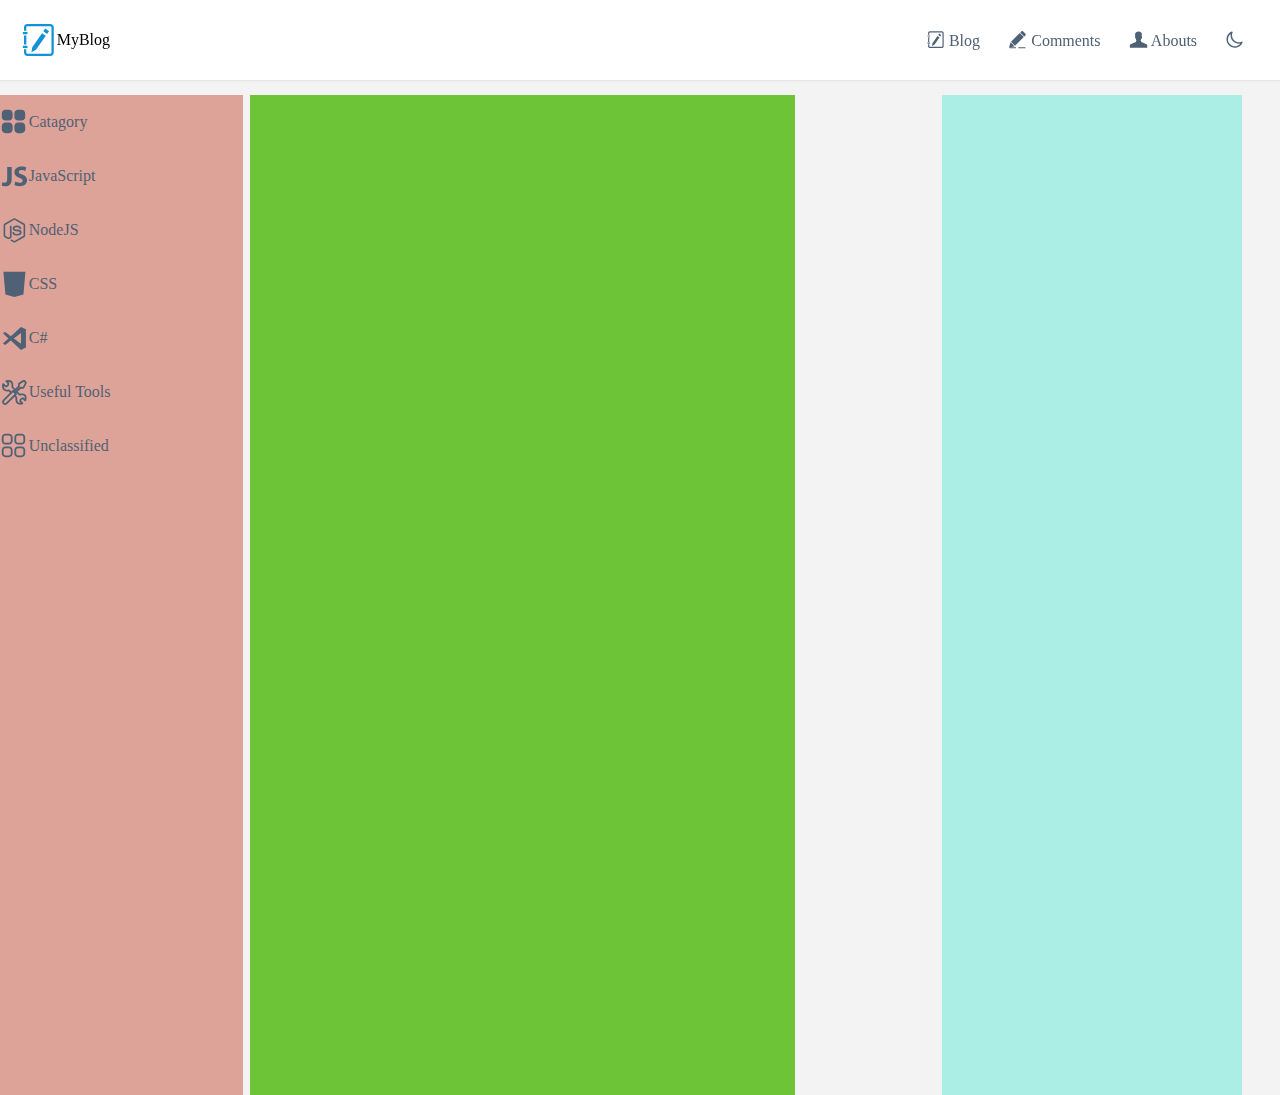
<file: assets/index.html>
<!DOCTYPE html>
<html lang="en">

<head>
    <meta charset="UTF-8">
    <meta name="viewport" content="width=device-width, initial-scale=1.0">
    <title>Document</title>

    <link rel="stylesheet/less" type="text/css" href="./css/global.less">
    <link rel="stylesheet/less" type="text/css" href="./css/header.less">
    <link rel="stylesheet/less" type="text/css" href="./css/main.less">

    <!-- 工具 -->
    <script type="text/javascript">
        less = {
            env: "development",
            async: false,
            fileAsync: false,
            poll: 1000,
            functions: {},
            dumpLineNumbers: "comments",
            relativeUrls: false,
            rootpath: ":/a.com/"
        };
    </script>
    <script src="../tools/less.js"></script>


    <!-- 字体图标 -->
    <script src="./iconFont/iconfont.js"></script>
    <style>
        .icon {
            width: 1em;
            height: 1em;
            vertical-align: -0.15em;
            fill: currentColor;
            overflow: hidden;
        }
    </style>
</head>

<body>
    <header class="header">
        <div class="header_left_wrap">
            <svg class="icon" aria-hidden="true">
                <use xlink:href="#icon-wp-jsb"></use>
            </svg>
            <span>
                MyBlog
            </span>
        </div>
        <div class="header_right_wrap">
            <ul>

                <li><a href="">
                        <svg class="icon" aria-hidden="true">
                            <use xlink:href="#icon-wp-jsb"></use>
                        </svg>
                        <span>Blog</span>
                    </a></li>


                <li><a href="">
                        <svg class="icon" aria-hidden="true">
                            <use xlink:href="#icon-bi"></use>
                        </svg>
                        <span>Comments</span>
                    </a></li>


                <li><a href="">
                        <svg class="icon" aria-hidden="true">
                            <use xlink:href="#icon-ren"></use>
                        </svg>
                        <span>Abouts</span>
                    </a></li>

                <li>
                    <a href="">
                        <svg class="icon" aria-hidden="true">
                            <use xlink:href="#icon-yueliang"></use>
                        </svg>
                    </a>
                </li>
            </ul>

        </div>
    </header>

    <main>
        <div class="category-wrap">
            <ul>
                <li>
                    <a href="">
                        <svg class="icon" aria-hidden="true">
                            <use xlink:href="#icon-leimupinleifenleileibie2"></use>
                        </svg>
                        <span>Catagory</span>
                    </a>
                </li>
                <li>
                    <a href="">
                        <svg class="icon" aria-hidden="true">
                            <use xlink:href="#icon-logo-javascript"></use>
                        </svg>
                        <span>JavaScript</span>
                    </a>
                </li>
                <li>
                    <a href="">
                        <svg class="icon" aria-hidden="true">
                            <use xlink:href="#icon-nodejs"></use>
                        </svg>
                        <span>NodeJS</span>
                    </a>
                </li>
                <li>
                    <a href="">
                        <svg class="icon" aria-hidden="true">
                            <use xlink:href="#icon-css"></use>
                        </svg>
                        <span>CSS</span>
                    </a>
                </li>
                <li>
                    <a href="">
                        <svg class="icon" aria-hidden="true">
                            <use xlink:href="#icon-vscode"></use>
                        </svg>
                        <span>C#</span>
                    </a>
                </li>
                <li>
                    <a href="">
                        <svg class="icon" aria-hidden="true">
                            <use xlink:href="#icon-gongju"></use>
                        </svg>
                        <span>Useful Tools</span>
                    </a>
                </li>
                <li>
                    <a href="">
                        <svg class="icon" aria-hidden="true">
                            <use xlink:href="#icon-leimupinleifenleileibie"></use>
                        </svg>
                        <span>Unclassified</span>
                    </a>
                </li>
            </ul>
        </div>
        <div class="post-wrap">
            <div class="post-left"></div>
            <div class="post-right"></div>
        </div>
    </main>
</body>

</html>
</file>
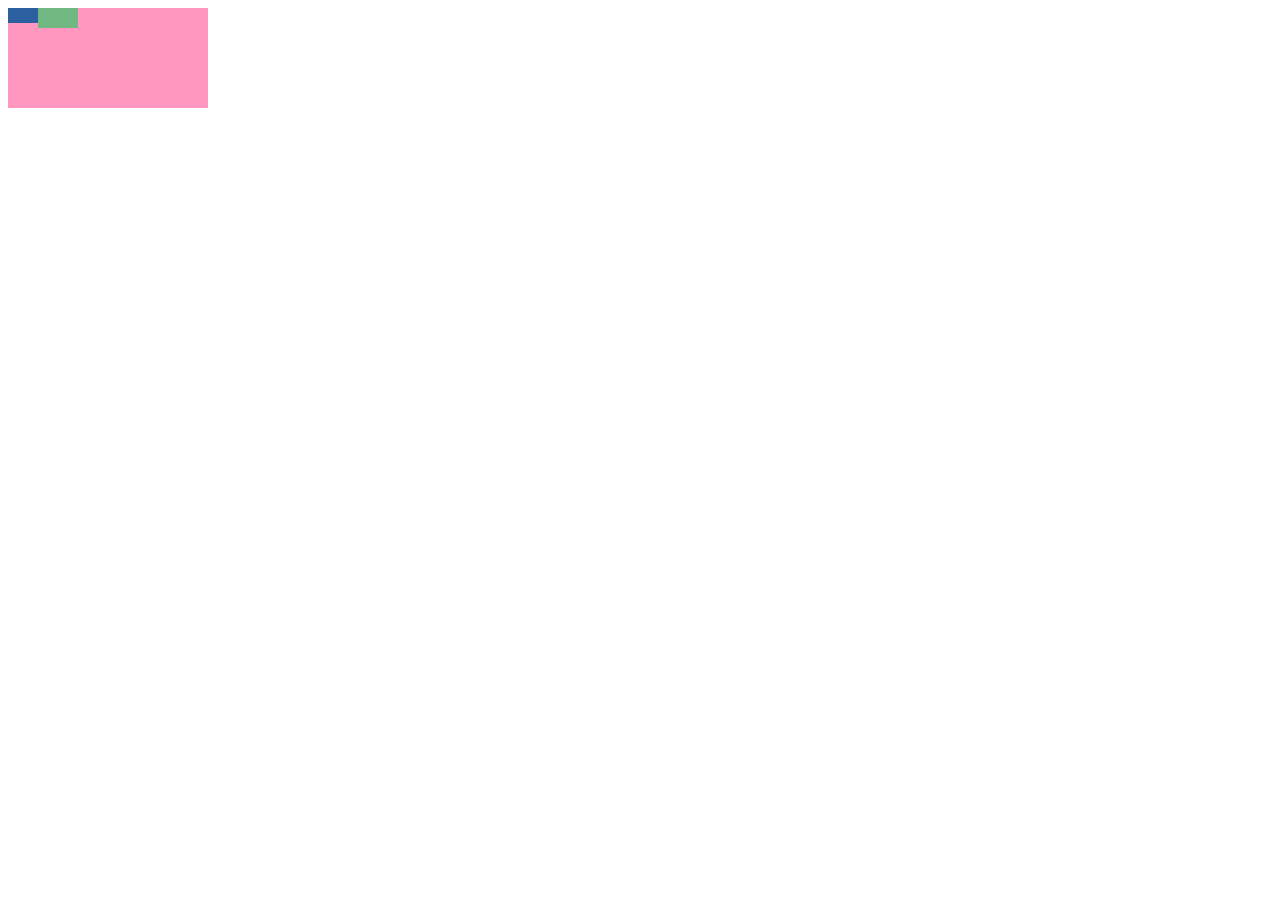
<file: grammarTest.html>
<!DOCTYPE html>
<html lang="en">
<head>
    <meta charset="UTF-8">
    <meta name="viewport" content="width=device-width, initial-scale=1.0">
    <title>Document</title>
    <style>
        .b00{
            background-color: #FF97BF;
            width: 200px;
            height: 100px;

            display: flex;

        }
        .b01{
            background-color: #2C5FA0;
            width: 30px;
            height: 15px;
        }
        .b02{
            background-color: #72B882;
            width: 40px;
            height: 20px;
        }
    </style>
</head>
<body>
<div class="b00">
    <div class="b01"></div>
    <div class="b02"></div>
</div>
</body>
</html>
</file>
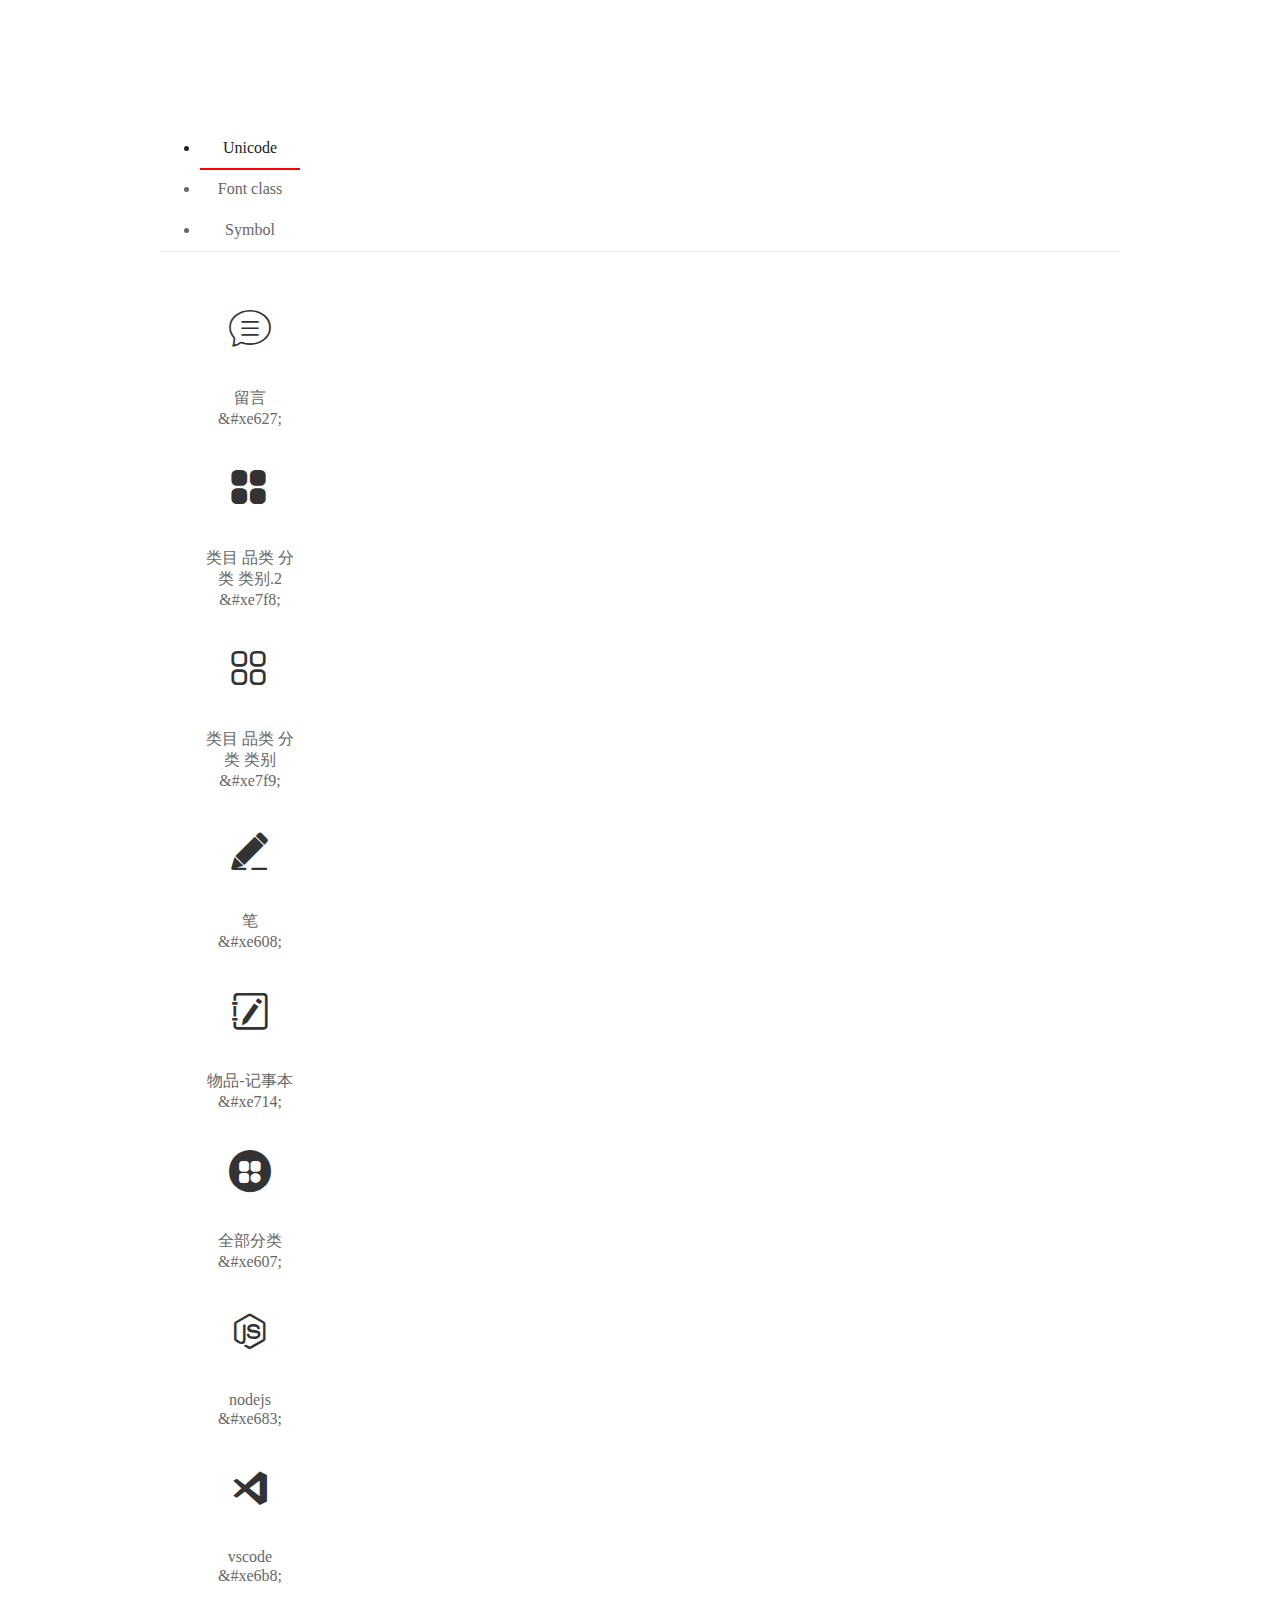
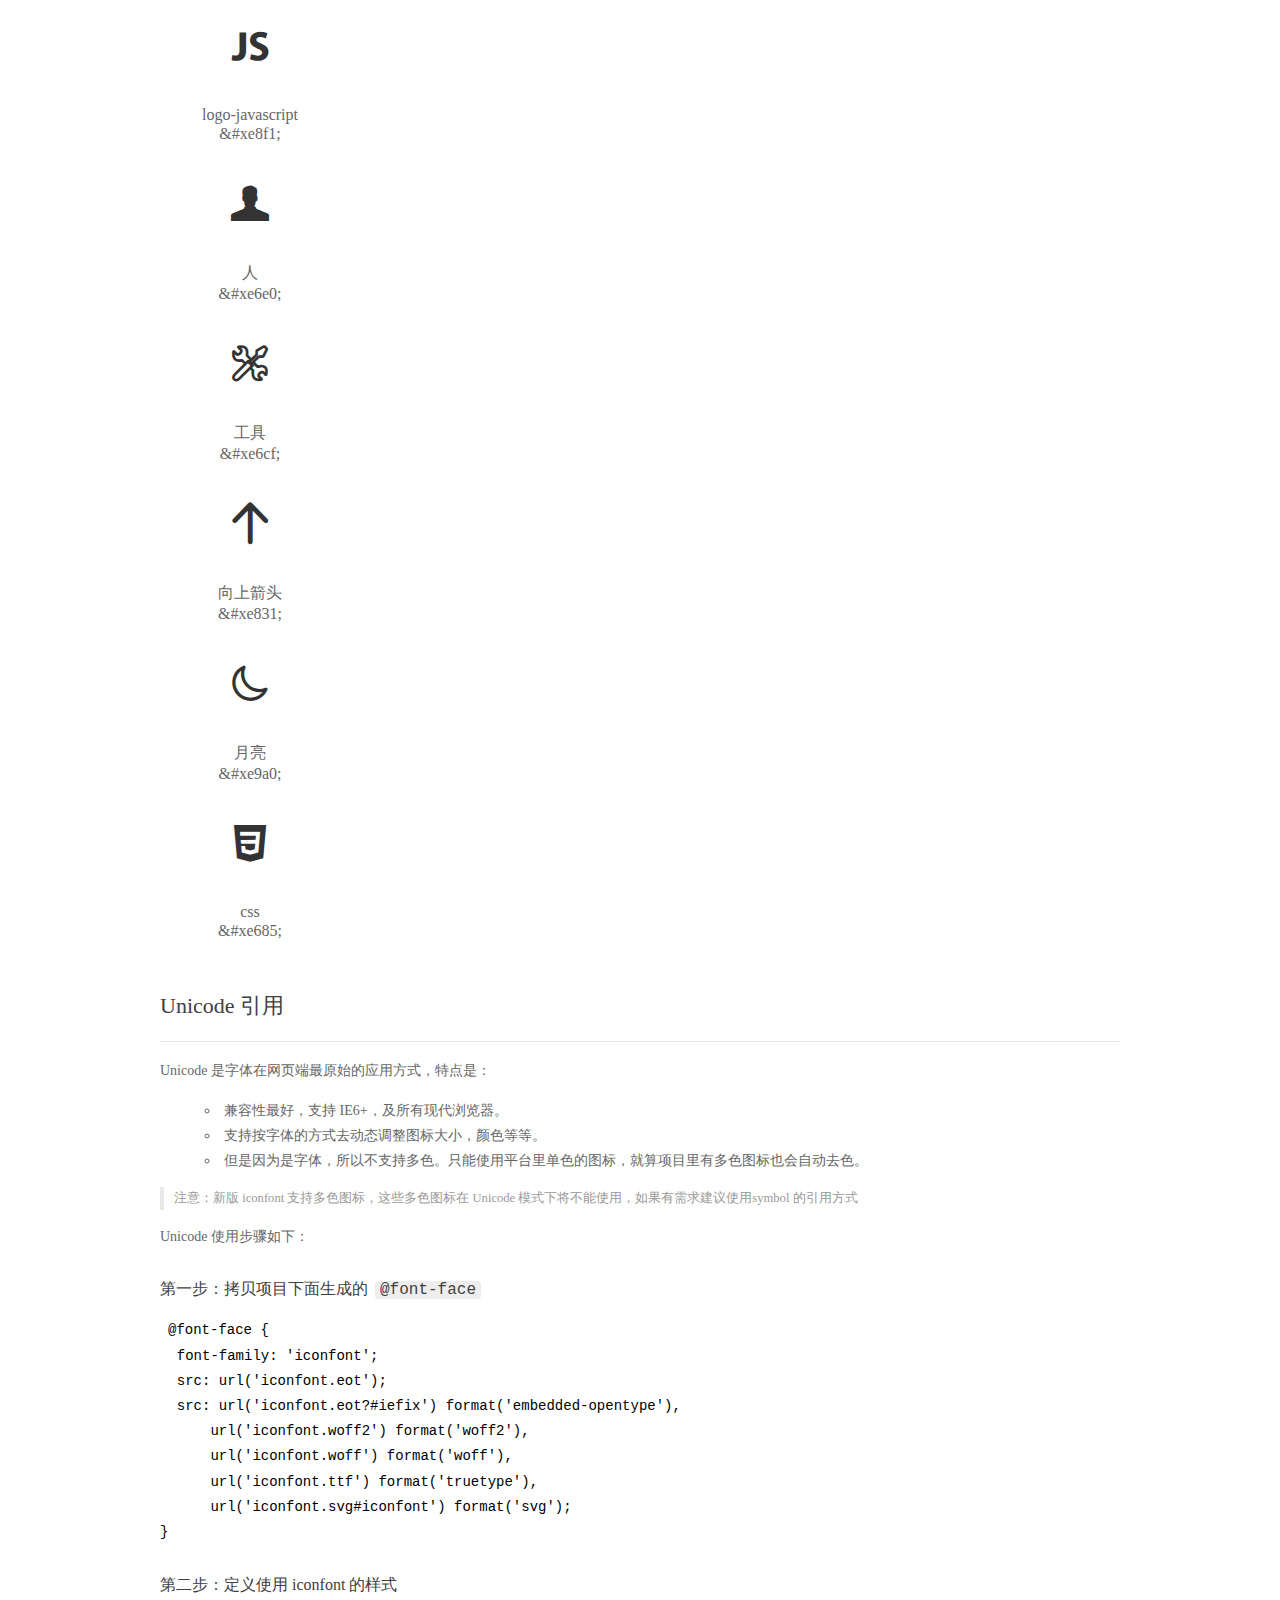
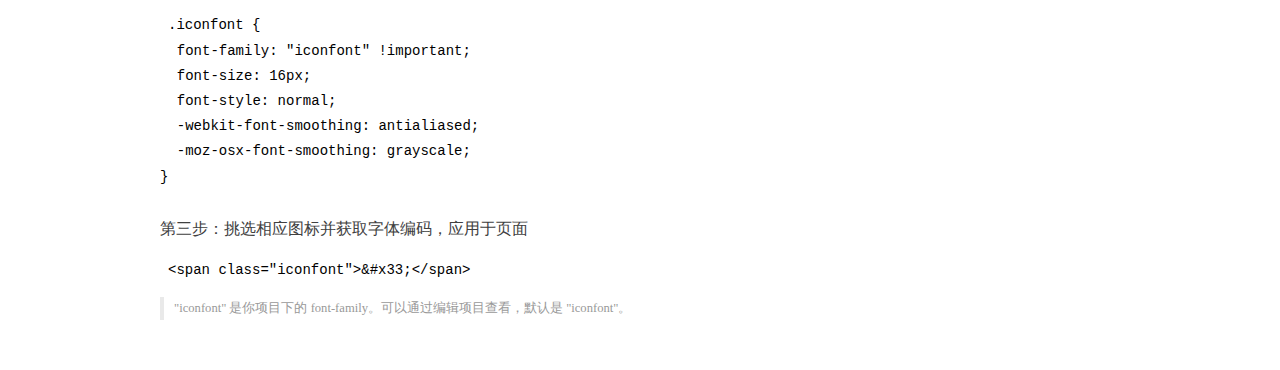
<file: assets/iconFont/demo_index.html>
<!DOCTYPE html>
<html>
<head>
  <meta charset="utf-8"/>
  <title>IconFont Demo</title>
  <link rel="shortcut icon" href="https://img.alicdn.com/tps/i4/TB1_oz6GVXXXXaFXpXXJDFnIXXX-64-64.ico" type="image/x-icon"/>
  <link rel="stylesheet" href="https://g.alicdn.com/thx/cube/1.3.2/cube.min.css">
  <link rel="stylesheet" href="demo.css">
  <link rel="stylesheet" href="iconfont.css">
  <script src="iconfont.js"></script>
  <!-- jQuery -->
  <script src="https://a1.alicdn.com/oss/uploads/2018/12/26/7bfddb60-08e8-11e9-9b04-53e73bb6408b.js"></script>
  <!-- 代码高亮 -->
  <script src="https://a1.alicdn.com/oss/uploads/2018/12/26/a3f714d0-08e6-11e9-8a15-ebf944d7534c.js"></script>
</head>
<body>
  <div class="main">
    <h1 class="logo"><a href="https://www.iconfont.cn/" title="iconfont 首页" target="_blank">&#xe86b;</a></h1>
    <div class="nav-tabs">
      <ul id="tabs" class="dib-box">
        <li class="dib active"><span>Unicode</span></li>
        <li class="dib"><span>Font class</span></li>
        <li class="dib"><span>Symbol</span></li>
      </ul>
      
    </div>
    <div class="tab-container">
      <div class="content unicode" style="display: block;">
          <ul class="icon_lists dib-box">
          
            <li class="dib">
              <span class="icon iconfont">&#xe627;</span>
                <div class="name">留言</div>
                <div class="code-name">&amp;#xe627;</div>
              </li>
          
            <li class="dib">
              <span class="icon iconfont">&#xe7f8;</span>
                <div class="name">类目 品类 分类 类别.2</div>
                <div class="code-name">&amp;#xe7f8;</div>
              </li>
          
            <li class="dib">
              <span class="icon iconfont">&#xe7f9;</span>
                <div class="name">类目 品类 分类 类别</div>
                <div class="code-name">&amp;#xe7f9;</div>
              </li>
          
            <li class="dib">
              <span class="icon iconfont">&#xe608;</span>
                <div class="name">笔</div>
                <div class="code-name">&amp;#xe608;</div>
              </li>
          
            <li class="dib">
              <span class="icon iconfont">&#xe714;</span>
                <div class="name">物品-记事本</div>
                <div class="code-name">&amp;#xe714;</div>
              </li>
          
            <li class="dib">
              <span class="icon iconfont">&#xe607;</span>
                <div class="name">全部分类</div>
                <div class="code-name">&amp;#xe607;</div>
              </li>
          
            <li class="dib">
              <span class="icon iconfont">&#xe683;</span>
                <div class="name">nodejs</div>
                <div class="code-name">&amp;#xe683;</div>
              </li>
          
            <li class="dib">
              <span class="icon iconfont">&#xe6b8;</span>
                <div class="name">vscode</div>
                <div class="code-name">&amp;#xe6b8;</div>
              </li>
          
            <li class="dib">
              <span class="icon iconfont">&#xe8f1;</span>
                <div class="name">logo-javascript</div>
                <div class="code-name">&amp;#xe8f1;</div>
              </li>
          
            <li class="dib">
              <span class="icon iconfont">&#xe6e0;</span>
                <div class="name">人</div>
                <div class="code-name">&amp;#xe6e0;</div>
              </li>
          
            <li class="dib">
              <span class="icon iconfont">&#xe6cf;</span>
                <div class="name">工具</div>
                <div class="code-name">&amp;#xe6cf;</div>
              </li>
          
            <li class="dib">
              <span class="icon iconfont">&#xe831;</span>
                <div class="name">向上箭头</div>
                <div class="code-name">&amp;#xe831;</div>
              </li>
          
            <li class="dib">
              <span class="icon iconfont">&#xe9a0;</span>
                <div class="name">月亮</div>
                <div class="code-name">&amp;#xe9a0;</div>
              </li>
          
            <li class="dib">
              <span class="icon iconfont">&#xe685;</span>
                <div class="name">css</div>
                <div class="code-name">&amp;#xe685;</div>
              </li>
          
          </ul>
          <div class="article markdown">
          <h2 id="unicode-">Unicode 引用</h2>
          <hr>

          <p>Unicode 是字体在网页端最原始的应用方式，特点是：</p>
          <ul>
            <li>兼容性最好，支持 IE6+，及所有现代浏览器。</li>
            <li>支持按字体的方式去动态调整图标大小，颜色等等。</li>
            <li>但是因为是字体，所以不支持多色。只能使用平台里单色的图标，就算项目里有多色图标也会自动去色。</li>
          </ul>
          <blockquote>
            <p>注意：新版 iconfont 支持多色图标，这些多色图标在 Unicode 模式下将不能使用，如果有需求建议使用symbol 的引用方式</p>
          </blockquote>
          <p>Unicode 使用步骤如下：</p>
          <h3 id="-font-face">第一步：拷贝项目下面生成的 <code>@font-face</code></h3>
<pre><code class="language-css"
>@font-face {
  font-family: 'iconfont';
  src: url('iconfont.eot');
  src: url('iconfont.eot?#iefix') format('embedded-opentype'),
      url('iconfont.woff2') format('woff2'),
      url('iconfont.woff') format('woff'),
      url('iconfont.ttf') format('truetype'),
      url('iconfont.svg#iconfont') format('svg');
}
</code></pre>
          <h3 id="-iconfont-">第二步：定义使用 iconfont 的样式</h3>
<pre><code class="language-css"
>.iconfont {
  font-family: "iconfont" !important;
  font-size: 16px;
  font-style: normal;
  -webkit-font-smoothing: antialiased;
  -moz-osx-font-smoothing: grayscale;
}
</code></pre>
          <h3 id="-">第三步：挑选相应图标并获取字体编码，应用于页面</h3>
<pre>
<code class="language-html"
>&lt;span class="iconfont"&gt;&amp;#x33;&lt;/span&gt;
</code></pre>
          <blockquote>
            <p>"iconfont" 是你项目下的 font-family。可以通过编辑项目查看，默认是 "iconfont"。</p>
          </blockquote>
          </div>
      </div>
      <div class="content font-class">
        <ul class="icon_lists dib-box">
          
          <li class="dib">
            <span class="icon iconfont icon-liuyan"></span>
            <div class="name">
              留言
            </div>
            <div class="code-name">.icon-liuyan
            </div>
          </li>
          
          <li class="dib">
            <span class="icon iconfont icon-leimupinleifenleileibie2"></span>
            <div class="name">
              类目 品类 分类 类别.2
            </div>
            <div class="code-name">.icon-leimupinleifenleileibie2
            </div>
          </li>
          
          <li class="dib">
            <span class="icon iconfont icon-leimupinleifenleileibie"></span>
            <div class="name">
              类目 品类 分类 类别
            </div>
            <div class="code-name">.icon-leimupinleifenleileibie
            </div>
          </li>
          
          <li class="dib">
            <span class="icon iconfont icon-bi"></span>
            <div class="name">
              笔
            </div>
            <div class="code-name">.icon-bi
            </div>
          </li>
          
          <li class="dib">
            <span class="icon iconfont icon-wp-jsb"></span>
            <div class="name">
              物品-记事本
            </div>
            <div class="code-name">.icon-wp-jsb
            </div>
          </li>
          
          <li class="dib">
            <span class="icon iconfont icon-quanbufenlei"></span>
            <div class="name">
              全部分类
            </div>
            <div class="code-name">.icon-quanbufenlei
            </div>
          </li>
          
          <li class="dib">
            <span class="icon iconfont icon-nodejs"></span>
            <div class="name">
              nodejs
            </div>
            <div class="code-name">.icon-nodejs
            </div>
          </li>
          
          <li class="dib">
            <span class="icon iconfont icon-vscode"></span>
            <div class="name">
              vscode
            </div>
            <div class="code-name">.icon-vscode
            </div>
          </li>
          
          <li class="dib">
            <span class="icon iconfont icon-logo-javascript"></span>
            <div class="name">
              logo-javascript
            </div>
            <div class="code-name">.icon-logo-javascript
            </div>
          </li>
          
          <li class="dib">
            <span class="icon iconfont icon-ren"></span>
            <div class="name">
              人
            </div>
            <div class="code-name">.icon-ren
            </div>
          </li>
          
          <li class="dib">
            <span class="icon iconfont icon-gongju"></span>
            <div class="name">
              工具
            </div>
            <div class="code-name">.icon-gongju
            </div>
          </li>
          
          <li class="dib">
            <span class="icon iconfont icon-xiangshangjiantou"></span>
            <div class="name">
              向上箭头
            </div>
            <div class="code-name">.icon-xiangshangjiantou
            </div>
          </li>
          
          <li class="dib">
            <span class="icon iconfont icon-yueliang"></span>
            <div class="name">
              月亮
            </div>
            <div class="code-name">.icon-yueliang
            </div>
          </li>
          
          <li class="dib">
            <span class="icon iconfont icon-css"></span>
            <div class="name">
              css
            </div>
            <div class="code-name">.icon-css
            </div>
          </li>
          
        </ul>
        <div class="article markdown">
        <h2 id="font-class-">font-class 引用</h2>
        <hr>

        <p>font-class 是 Unicode 使用方式的一种变种，主要是解决 Unicode 书写不直观，语意不明确的问题。</p>
        <p>与 Unicode 使用方式相比，具有如下特点：</p>
        <ul>
          <li>兼容性良好，支持 IE8+，及所有现代浏览器。</li>
          <li>相比于 Unicode 语意明确，书写更直观。可以很容易分辨这个 icon 是什么。</li>
          <li>因为使用 class 来定义图标，所以当要替换图标时，只需要修改 class 里面的 Unicode 引用。</li>
          <li>不过因为本质上还是使用的字体，所以多色图标还是不支持的。</li>
        </ul>
        <p>使用步骤如下：</p>
        <h3 id="-fontclass-">第一步：引入项目下面生成的 fontclass 代码：</h3>
<pre><code class="language-html">&lt;link rel="stylesheet" href="./iconfont.css"&gt;
</code></pre>
        <h3 id="-">第二步：挑选相应图标并获取类名，应用于页面：</h3>
<pre><code class="language-html">&lt;span class="iconfont icon-xxx"&gt;&lt;/span&gt;
</code></pre>
        <blockquote>
          <p>"
            iconfont" 是你项目下的 font-family。可以通过编辑项目查看，默认是 "iconfont"。</p>
        </blockquote>
      </div>
      </div>
      <div class="content symbol">
          <ul class="icon_lists dib-box">
          
            <li class="dib">
                <svg class="icon svg-icon" aria-hidden="true">
                  <use xlink:href="#icon-liuyan"></use>
                </svg>
                <div class="name">留言</div>
                <div class="code-name">#icon-liuyan</div>
            </li>
          
            <li class="dib">
                <svg class="icon svg-icon" aria-hidden="true">
                  <use xlink:href="#icon-leimupinleifenleileibie2"></use>
                </svg>
                <div class="name">类目 品类 分类 类别.2</div>
                <div class="code-name">#icon-leimupinleifenleileibie2</div>
            </li>
          
            <li class="dib">
                <svg class="icon svg-icon" aria-hidden="true">
                  <use xlink:href="#icon-leimupinleifenleileibie"></use>
                </svg>
                <div class="name">类目 品类 分类 类别</div>
                <div class="code-name">#icon-leimupinleifenleileibie</div>
            </li>
          
            <li class="dib">
                <svg class="icon svg-icon" aria-hidden="true">
                  <use xlink:href="#icon-bi"></use>
                </svg>
                <div class="name">笔</div>
                <div class="code-name">#icon-bi</div>
            </li>
          
            <li class="dib">
                <svg class="icon svg-icon" aria-hidden="true">
                  <use xlink:href="#icon-wp-jsb"></use>
                </svg>
                <div class="name">物品-记事本</div>
                <div class="code-name">#icon-wp-jsb</div>
            </li>
          
            <li class="dib">
                <svg class="icon svg-icon" aria-hidden="true">
                  <use xlink:href="#icon-quanbufenlei"></use>
                </svg>
                <div class="name">全部分类</div>
                <div class="code-name">#icon-quanbufenlei</div>
            </li>
          
            <li class="dib">
                <svg class="icon svg-icon" aria-hidden="true">
                  <use xlink:href="#icon-nodejs"></use>
                </svg>
                <div class="name">nodejs</div>
                <div class="code-name">#icon-nodejs</div>
            </li>
          
            <li class="dib">
                <svg class="icon svg-icon" aria-hidden="true">
                  <use xlink:href="#icon-vscode"></use>
                </svg>
                <div class="name">vscode</div>
                <div class="code-name">#icon-vscode</div>
            </li>
          
            <li class="dib">
                <svg class="icon svg-icon" aria-hidden="true">
                  <use xlink:href="#icon-logo-javascript"></use>
                </svg>
                <div class="name">logo-javascript</div>
                <div class="code-name">#icon-logo-javascript</div>
            </li>
          
            <li class="dib">
                <svg class="icon svg-icon" aria-hidden="true">
                  <use xlink:href="#icon-ren"></use>
                </svg>
                <div class="name">人</div>
                <div class="code-name">#icon-ren</div>
            </li>
          
            <li class="dib">
                <svg class="icon svg-icon" aria-hidden="true">
                  <use xlink:href="#icon-gongju"></use>
                </svg>
                <div class="name">工具</div>
                <div class="code-name">#icon-gongju</div>
            </li>
          
            <li class="dib">
                <svg class="icon svg-icon" aria-hidden="true">
                  <use xlink:href="#icon-xiangshangjiantou"></use>
                </svg>
                <div class="name">向上箭头</div>
                <div class="code-name">#icon-xiangshangjiantou</div>
            </li>
          
            <li class="dib">
                <svg class="icon svg-icon" aria-hidden="true">
                  <use xlink:href="#icon-yueliang"></use>
                </svg>
                <div class="name">月亮</div>
                <div class="code-name">#icon-yueliang</div>
            </li>
          
            <li class="dib">
                <svg class="icon svg-icon" aria-hidden="true">
                  <use xlink:href="#icon-css"></use>
                </svg>
                <div class="name">css</div>
                <div class="code-name">#icon-css</div>
            </li>
          
          </ul>
          <div class="article markdown">
          <h2 id="symbol-">Symbol 引用</h2>
          <hr>

          <p>这是一种全新的使用方式，应该说这才是未来的主流，也是平台目前推荐的用法。相关介绍可以参考这篇<a href="">文章</a>
            这种用法其实是做了一个 SVG 的集合，与另外两种相比具有如下特点：</p>
          <ul>
            <li>支持多色图标了，不再受单色限制。</li>
            <li>通过一些技巧，支持像字体那样，通过 <code>font-size</code>, <code>color</code> 来调整样式。</li>
            <li>兼容性较差，支持 IE9+，及现代浏览器。</li>
            <li>浏览器渲染 SVG 的性能一般，还不如 png。</li>
          </ul>
          <p>使用步骤如下：</p>
          <h3 id="-symbol-">第一步：引入项目下面生成的 symbol 代码：</h3>
<pre><code class="language-html">&lt;script src="./iconfont.js"&gt;&lt;/script&gt;
</code></pre>
          <h3 id="-css-">第二步：加入通用 CSS 代码（引入一次就行）：</h3>
<pre><code class="language-html">&lt;style&gt;
.icon {
  width: 1em;
  height: 1em;
  vertical-align: -0.15em;
  fill: currentColor;
  overflow: hidden;
}
&lt;/style&gt;
</code></pre>
          <h3 id="-">第三步：挑选相应图标并获取类名，应用于页面：</h3>
<pre><code class="language-html">&lt;svg class="icon" aria-hidden="true"&gt;
  &lt;use xlink:href="#icon-xxx"&gt;&lt;/use&gt;
&lt;/svg&gt;
</code></pre>
          </div>
      </div>

    </div>
  </div>
  <script>
  $(document).ready(function () {
      $('.tab-container .content:first').show()

      $('#tabs li').click(function (e) {
        var tabContent = $('.tab-container .content')
        var index = $(this).index()

        if ($(this).hasClass('active')) {
          return
        } else {
          $('#tabs li').removeClass('active')
          $(this).addClass('active')

          tabContent.hide().eq(index).fadeIn()
        }
      })
    })
  </script>
</body>
</html>
</file>
<file: assets/iconFont/demo.css>
/* Logo 字体 */
@font-face {
  font-family: "iconfont logo";
  src: url('https://at.alicdn.com/t/font_985780_km7mi63cihi.eot?t=1545807318834');
  src: url('https://at.alicdn.com/t/font_985780_km7mi63cihi.eot?t=1545807318834#iefix') format('embedded-opentype'),
    url('https://at.alicdn.com/t/font_985780_km7mi63cihi.woff?t=1545807318834') format('woff'),
    url('https://at.alicdn.com/t/font_985780_km7mi63cihi.ttf?t=1545807318834') format('truetype'),
    url('https://at.alicdn.com/t/font_985780_km7mi63cihi.svg?t=1545807318834#iconfont') format('svg');
}

.logo {
  font-family: "iconfont logo";
  font-size: 160px;
  font-style: normal;
  -webkit-font-smoothing: antialiased;
  -moz-osx-font-smoothing: grayscale;
}

/* tabs */
.nav-tabs {
  position: relative;
}

.nav-tabs .nav-more {
  position: absolute;
  right: 0;
  bottom: 0;
  height: 42px;
  line-height: 42px;
  color: #666;
}

#tabs {
  border-bottom: 1px solid #eee;
}

#tabs li {
  cursor: pointer;
  width: 100px;
  height: 40px;
  line-height: 40px;
  text-align: center;
  font-size: 16px;
  border-bottom: 2px solid transparent;
  position: relative;
  z-index: 1;
  margin-bottom: -1px;
  color: #666;
}


#tabs .active {
  border-bottom-color: #f00;
  color: #222;
}

.tab-container .content {
  display: none;
}

/* 页面布局 */
.main {
  padding: 30px 100px;
  width: 960px;
  margin: 0 auto;
}

.main .logo {
  color: #333;
  text-align: left;
  margin-bottom: 30px;
  line-height: 1;
  height: 110px;
  margin-top: -50px;
  overflow: hidden;
  *zoom: 1;
}

.main .logo a {
  font-size: 160px;
  color: #333;
}

.helps {
  margin-top: 40px;
}

.helps pre {
  padding: 20px;
  margin: 10px 0;
  border: solid 1px #e7e1cd;
  background-color: #fffdef;
  overflow: auto;
}

.icon_lists {
  width: 100% !important;
  overflow: hidden;
  *zoom: 1;
}

.icon_lists li {
  width: 100px;
  margin-bottom: 10px;
  margin-right: 20px;
  text-align: center;
  list-style: none !important;
  cursor: default;
}

.icon_lists li .code-name {
  line-height: 1.2;
}

.icon_lists .icon {
  display: block;
  height: 100px;
  line-height: 100px;
  font-size: 42px;
  margin: 10px auto;
  color: #333;
  -webkit-transition: font-size 0.25s linear, width 0.25s linear;
  -moz-transition: font-size 0.25s linear, width 0.25s linear;
  transition: font-size 0.25s linear, width 0.25s linear;
}

.icon_lists .icon:hover {
  font-size: 100px;
}

.icon_lists .svg-icon {
  /* 通过设置 font-size 来改变图标大小 */
  width: 1em;
  /* 图标和文字相邻时，垂直对齐 */
  vertical-align: -0.15em;
  /* 通过设置 color 来改变 SVG 的颜色/fill */
  fill: currentColor;
  /* path 和 stroke 溢出 viewBox 部分在 IE 下会显示
      normalize.css 中也包含这行 */
  overflow: hidden;
}

.icon_lists li .name,
.icon_lists li .code-name {
  color: #666;
}

/* markdown 样式 */
.markdown {
  color: #666;
  font-size: 14px;
  line-height: 1.8;
}

.highlight {
  line-height: 1.5;
}

.markdown img {
  vertical-align: middle;
  max-width: 100%;
}

.markdown h1 {
  color: #404040;
  font-weight: 500;
  line-height: 40px;
  margin-bottom: 24px;
}

.markdown h2,
.markdown h3,
.markdown h4,
.markdown h5,
.markdown h6 {
  color: #404040;
  margin: 1.6em 0 0.6em 0;
  font-weight: 500;
  clear: both;
}

.markdown h1 {
  font-size: 28px;
}

.markdown h2 {
  font-size: 22px;
}

.markdown h3 {
  font-size: 16px;
}

.markdown h4 {
  font-size: 14px;
}

.markdown h5 {
  font-size: 12px;
}

.markdown h6 {
  font-size: 12px;
}

.markdown hr {
  height: 1px;
  border: 0;
  background: #e9e9e9;
  margin: 16px 0;
  clear: both;
}

.markdown p {
  margin: 1em 0;
}

.markdown>p,
.markdown>blockquote,
.markdown>.highlight,
.markdown>ol,
.markdown>ul {
  width: 80%;
}

.markdown ul>li {
  list-style: circle;
}

.markdown>ul li,
.markdown blockquote ul>li {
  margin-left: 20px;
  padding-left: 4px;
}

.markdown>ul li p,
.markdown>ol li p {
  margin: 0.6em 0;
}

.markdown ol>li {
  list-style: decimal;
}

.markdown>ol li,
.markdown blockquote ol>li {
  margin-left: 20px;
  padding-left: 4px;
}

.markdown code {
  margin: 0 3px;
  padding: 0 5px;
  background: #eee;
  border-radius: 3px;
}

.markdown strong,
.markdown b {
  font-weight: 600;
}

.markdown>table {
  border-collapse: collapse;
  border-spacing: 0px;
  empty-cells: show;
  border: 1px solid #e9e9e9;
  width: 95%;
  margin-bottom: 24px;
}

.markdown>table th {
  white-space: nowrap;
  color: #333;
  font-weight: 600;
}

.markdown>table th,
.markdown>table td {
  border: 1px solid #e9e9e9;
  padding: 8px 16px;
  text-align: left;
}

.markdown>table th {
  background: #F7F7F7;
}

.markdown blockquote {
  font-size: 90%;
  color: #999;
  border-left: 4px solid #e9e9e9;
  padding-left: 0.8em;
  margin: 1em 0;
}

.markdown blockquote p {
  margin: 0;
}

.markdown .anchor {
  opacity: 0;
  transition: opacity 0.3s ease;
  margin-left: 8px;
}

.markdown .waiting {
  color: #ccc;
}

.markdown h1:hover .anchor,
.markdown h2:hover .anchor,
.markdown h3:hover .anchor,
.markdown h4:hover .anchor,
.markdown h5:hover .anchor,
.markdown h6:hover .anchor {
  opacity: 1;
  display: inline-block;
}

.markdown>br,
.markdown>p>br {
  clear: both;
}


.hljs {
  display: block;
  background: white;
  padding: 0.5em;
  color: #333333;
  overflow-x: auto;
}

.hljs-comment,
.hljs-meta {
  color: #969896;
}

.hljs-string,
.hljs-variable,
.hljs-template-variable,
.hljs-strong,
.hljs-emphasis,
.hljs-quote {
  color: #df5000;
}

.hljs-keyword,
.hljs-selector-tag,
.hljs-type {
  color: #a71d5d;
}

.hljs-literal,
.hljs-symbol,
.hljs-bullet,
.hljs-attribute {
  color: #0086b3;
}

.hljs-section,
.hljs-name {
  color: #63a35c;
}

.hljs-tag {
  color: #333333;
}

.hljs-title,
.hljs-attr,
.hljs-selector-id,
.hljs-selector-class,
.hljs-selector-attr,
.hljs-selector-pseudo {
  color: #795da3;
}

.hljs-addition {
  color: #55a532;
  background-color: #eaffea;
}

.hljs-deletion {
  color: #bd2c00;
  background-color: #ffecec;
}

.hljs-link {
  text-decoration: underline;
}

/* 代码高亮 */
/* PrismJS 1.15.0
https://prismjs.com/download.html#themes=prism&languages=markup+css+clike+javascript */
/**
 * prism.js default theme for JavaScript, CSS and HTML
 * Based on dabblet (http://dabblet.com)
 * @author Lea Verou
 */
code[class*="language-"],
pre[class*="language-"] {
  color: black;
  background: none;
  text-shadow: 0 1px white;
  font-family: Consolas, Monaco, 'Andale Mono', 'Ubuntu Mono', monospace;
  text-align: left;
  white-space: pre;
  word-spacing: normal;
  word-break: normal;
  word-wrap: normal;
  line-height: 1.5;

  -moz-tab-size: 4;
  -o-tab-size: 4;
  tab-size: 4;

  -webkit-hyphens: none;
  -moz-hyphens: none;
  -ms-hyphens: none;
  hyphens: none;
}

pre[class*="language-"]::-moz-selection,
pre[class*="language-"] ::-moz-selection,
code[class*="language-"]::-moz-selection,
code[class*="language-"] ::-moz-selection {
  text-shadow: none;
  background: #b3d4fc;
}

pre[class*="language-"]::selection,
pre[class*="language-"] ::selection,
code[class*="language-"]::selection,
code[class*="language-"] ::selection {
  text-shadow: none;
  background: #b3d4fc;
}

@media print {

  code[class*="language-"],
  pre[class*="language-"] {
    text-shadow: none;
  }
}

/* Code blocks */
pre[class*="language-"] {
  padding: 1em;
  margin: .5em 0;
  overflow: auto;
}

:not(pre)>code[class*="language-"],
pre[class*="language-"] {
  background: #f5f2f0;
}

/* Inline code */
:not(pre)>code[class*="language-"] {
  padding: .1em;
  border-radius: .3em;
  white-space: normal;
}

.token.comment,
.token.prolog,
.token.doctype,
.token.cdata {
  color: slategray;
}

.token.punctuation {
  color: #999;
}

.namespace {
  opacity: .7;
}

.token.property,
.token.tag,
.token.boolean,
.token.number,
.token.constant,
.token.symbol,
.token.deleted {
  color: #905;
}

.token.selector,
.token.attr-name,
.token.string,
.token.char,
.token.builtin,
.token.inserted {
  color: #690;
}

.token.operator,
.token.entity,
.token.url,
.language-css .token.string,
.style .token.string {
  color: #9a6e3a;
  background: hsla(0, 0%, 100%, .5);
}

.token.atrule,
.token.attr-value,
.token.keyword {
  color: #07a;
}

.token.function,
.token.class-name {
  color: #DD4A68;
}

.token.regex,
.token.important,
.token.variable {
  color: #e90;
}

.token.important,
.token.bold {
  font-weight: bold;
}

.token.italic {
  font-style: italic;
}

.token.entity {
  cursor: help;
}
</file>
<file: assets/iconFont/iconfont.css>
@font-face {font-family: "iconfont";
  src: url('iconfont.eot?t=1599274296205'); /* IE9 */
  src: url('iconfont.eot?t=1599274296205#iefix') format('embedded-opentype'), /* IE6-IE8 */
  url('[data-uri]') format('woff2'),
  url('iconfont.woff?t=1599274296205') format('woff'),
  url('iconfont.ttf?t=1599274296205') format('truetype'), /* chrome, firefox, opera, Safari, Android, iOS 4.2+ */
  url('iconfont.svg?t=1599274296205#iconfont') format('svg'); /* iOS 4.1- */
}

.iconfont {
  font-family: "iconfont" !important;
  font-size: 16px;
  font-style: normal;
  -webkit-font-smoothing: antialiased;
  -moz-osx-font-smoothing: grayscale;
}

.icon-liuyan:before {
  content: "\e627";
}

.icon-leimupinleifenleileibie2:before {
  content: "\e7f8";
}

.icon-leimupinleifenleileibie:before {
  content: "\e7f9";
}

.icon-bi:before {
  content: "\e608";
}

.icon-wp-jsb:before {
  content: "\e714";
}

.icon-quanbufenlei:before {
  content: "\e607";
}

.icon-nodejs:before {
  content: "\e683";
}

.icon-vscode:before {
  content: "\e6b8";
}

.icon-logo-javascript:before {
  content: "\e8f1";
}

.icon-ren:before {
  content: "\e6e0";
}

.icon-gongju:before {
  content: "\e6cf";
}

.icon-xiangshangjiantou:before {
  content: "\e831";
}

.icon-yueliang:before {
  content: "\e9a0";
}

.icon-css:before {
  content: "\e685";
}
</file>
